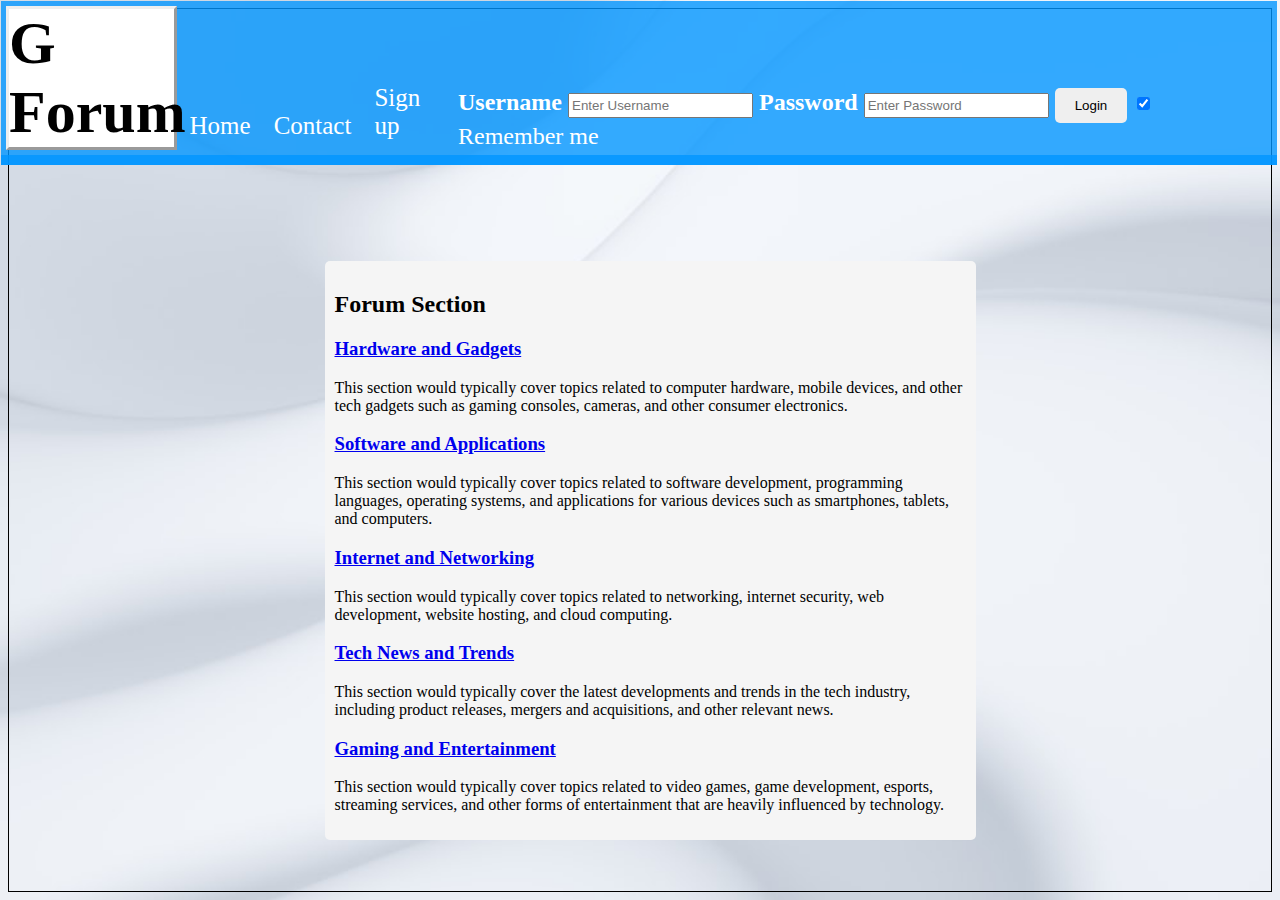
<file: index.html>
<html>
    <head>
        <link rel="stylesheet" href="main.css">
    </head>
    <body>
        <title>G Forum</title>
        <div class="navBar">
            <h1 class="name">G Forum</h1>
            <a href="#">Home</a>
            <a href="#">Contact</a>
            <a href="#">Sign up</a>
            <div class="sign-in">
                <label for="uname"><b>Username</b></label>
                <input type="text" placeholder="Enter Username" name="uname" required>

                <label for="psw"><b>Password</b></label>
                <input type="password" placeholder="Enter Password" name="psw" required>

                <button type="submit">Login</button>
                <label>
                <input type="checkbox" checked="checked" name="remember"> Remember me
                </label>
            </div>
        </div>

        <div class="forum-section">
            <h2>Forum Section</h2>
            <div class = "forum">
                <div class="forum-title">
                    <a href="h-g"><h3>Hardware and Gadgets</h3></a>
                </div>
                <div class="description">
                    <p>This section would typically cover topics related to computer hardware, mobile devices, and other tech gadgets such as gaming consoles, cameras, and other consumer electronics.</p>
                </div>
            </div>
            <div class = "forum">
                <div class="forum-title">
                    <a href="s-f"><h3>Software and Applications</h3></a>
                </div>
                <div class="description">
                    <p>This section would typically cover topics related to software development, programming languages, operating systems, and applications for various devices such as smartphones, tablets, and computers.</p>                
                </div>
            </div>
            <div class = "forum">
                <div class="forum-title">
                    <a href="i-n"><h3>Internet and Networking</h3></a>
                </div>
                <div class="description">
                    <p>This section would typically cover topics related to networking, internet security, web development, website hosting, and cloud computing.</p>
                </div>
            </div>
            <div class = "forum">
                <div class="forum-title">
                    <a href="t-t"><h3>Tech News and Trends</h3></a>
                </div>
                <div class="description">
                    <p>This section would typically cover the latest developments and trends in the tech industry, including product releases, mergers and acquisitions, and other relevant news.</p>
                </div>
            </div>
            <div class = "forum">
                <div class="forum-title">
                    <a href="g-e"><h3>Gaming and Entertainment</h3></a>
                </div>
                <div class="description">
                    <p>This section would typically cover topics related to video games, game development, esports, streaming services, and other forms of entertainment that are heavily influenced by technology.</p>
                </div>
            </div>
        </div>
       
       
          
    </body>
    
</html>
</file>
<file: main.css>
body
{
    background-image: url(bg2.png);
    background-position: center;
    background-size: cover;
    border: 1px solid;
}
.navBar
{   
    background-color: #0095ffca;
    display: flex;
    padding: 5px;
    border-bottom: 10px solid;
    border-color: #0095ffca;
    position: fixed;
    top: -8px;
    left: -8px;
    width: 100.3%;
    position: relative;
}

.name
{
    border-style: outset;
    width: 13%;
    font-size: 60px;
    margin-top: auto;
    margin-bottom: auto;
    background-color: white;
   
}

.navBar a
{
   float: left;
   display: block;
   margin-top: auto;
   padding: 10px;
   margin-left: 3px;
   font-size: 25px;
   color: rgb(255, 255, 255);
   text-decoration: none;
   
   
}

.navBar a:hover
{
    background-color: #0062a9ca;
}

.navBar a:active
{
    box-shadow: none;
    top: 5px;
}

.sign-in
{
    font-size: 24px;
    padding-right: 10px;
    margin-left: auto;
    margin-top: auto;
    color: white;
}

.search
{
    font-size: 25px;
    float: left;
    position: relative;
    
    width: fit-content;
    height: 25;
    margin-top: 100px;
    margin-right: 16px;
    background: #ddd;
    font-size: 17px;
}

button[type="submit"] {
    
    color: black;
    padding: 10px 20px;
    border: none;
    border-radius: 5px;
  }
button[type="submit"]:hover {
    background-color: #0062a9ca;
  }

input[name = "uname"]
{
    height: 25px;
}

input[name = "psw"]
{
    height: 25px;
}

.forum-section
{
    width: 50%;
    padding: 10px;
    border: 1px ;
    position: relative;
    left: 25%;
    top: 10%;
    background-color: whitesmoke;
    border-radius: 5px;
}

.forum-title 
{
  width: fit-content;
  height: fit-content;

}
</file>
